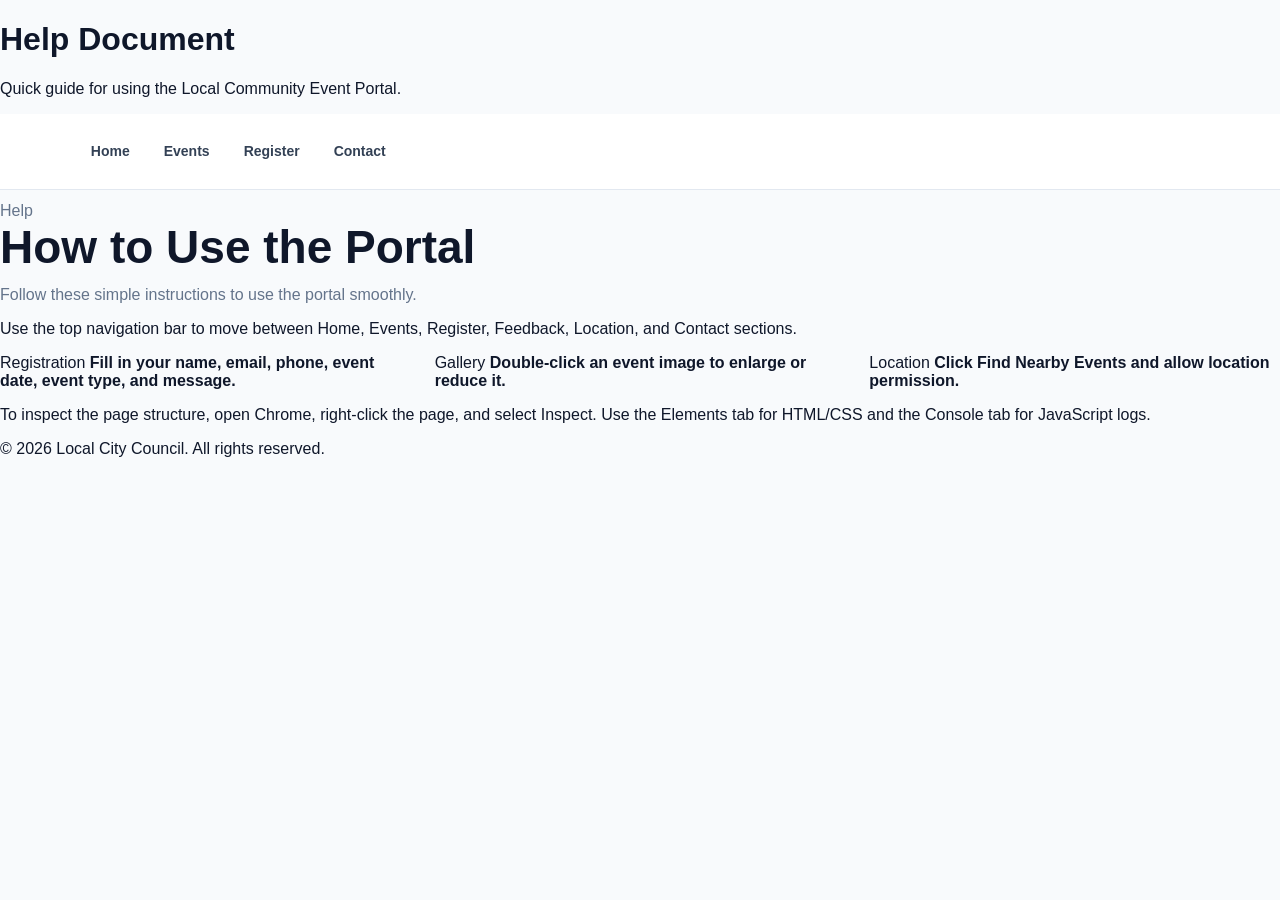
<file: help.html>
<!DOCTYPE html>
<html lang="en">
<head>
  <meta charset="UTF-8">
  <meta name="viewport" content="width=device-width, initial-scale=1.0">
  <title>Help - Local Community Event Portal</title>
  <link rel="stylesheet" href="style.css">
</head>
<body>

  <!-- Navigation -->
  <header class="top-header">
    <div class="container header-area">
      <h1>Help Document</h1>
      <p>Quick guide for using the Local Community Event Portal.</p>
    </div>

    <nav class="navbar">
      <div class="container nav-links">
        <a href="index.html#home">Home</a>
        <a href="index.html#events">Events</a>
        <a href="index.html#registration">Register</a>
        <a href="index.html#contact">Contact</a>
      </div>
    </nav>
  </header>

  <!-- Main -->
  <main class="container">
    <section class="page-section">
      <div class="section-heading left">
        <p class="eyebrow">Help</p>
        <h2>How to Use the Portal</h2>
        <p>Follow these simple instructions to use the portal smoothly.</p>
      </div>

      <p class="highlight">Use the top navigation bar to move between Home, Events, Register, Feedback, Location, and Contact sections.</p>

      <div class="contact-grid">
        <div>
          <span>Registration</span>
          <strong>Fill in your name, email, phone, event date, event type, and message.</strong>
        </div>

        <div>
          <span>Gallery</span>
          <strong>Double-click an event image to enlarge or reduce it.</strong>
        </div>

        <div>
          <span>Location</span>
          <strong>Click Find Nearby Events and allow location permission.</strong>
        </div>
      </div>

      <p>To inspect the page structure, open Chrome, right-click the page, and select Inspect. Use the Elements tab for HTML/CSS and the Console tab for JavaScript logs.</p>
    </section>
  </main>

  <!-- Footer -->
  <footer>
    <p>&copy; 2026 Local City Council. All rights reserved.</p>
  </footer>

</body>
</html>
</file>
<file: style.css>
:root {
  --primary: #2563eb;
  --secondary: #14b8a6;
  --dark: #0f172a;
  --muted: #64748b;
  --light: #f8fafc;
  --white: #ffffff;
  --danger: #ef4444;
  --border: #e2e8f0;
  --shadow: 0 18px 45px rgba(15, 23, 42, 0.1);
  --radius: 18px;
}

* {
  box-sizing: border-box;
}

html {
  scroll-behavior: smooth;
  scroll-padding-top: 90px;
}

body {
  margin: 0;
  font-family: "Poppins", sans-serif;
  background: var(--light);
  color: var(--dark);
}

a {
  color: inherit;
  text-decoration: none;
}

img {
  max-width: 100%;
  display: block;
}

.page-loader {
  position: fixed;
  inset: 0;
  background: var(--white);
  display: grid;
  place-items: center;
  z-index: 999;
  transition: opacity 0.4s ease, visibility 0.4s ease;
}

.page-loader.hide {
  opacity: 0;
  visibility: hidden;
}

.loader {
  width: 46px;
  height: 46px;
  border: 5px solid #dbeafe;
  border-top-color: var(--primary);
  border-radius: 50%;
  animation: spin 0.8s linear infinite;
}

.navbar {
  position: sticky;
  top: 0;
  z-index: 100;
  height: 76px;
  padding: 0 6%;
  background: rgba(255, 255, 255, 0.92);
  backdrop-filter: blur(16px);
  border-bottom: 1px solid var(--border);
  display: flex;
  justify-content: space-between;
  align-items: center;
}

.logo {
  display: flex;
  align-items: center;
  gap: 10px;
  font-weight: 800;
  font-size: 20px;
}

.logo span {
  width: 42px;
  height: 42px;
  display: grid;
  place-items: center;
  border-radius: 12px;
  color: white;
  background: linear-gradient(135deg, var(--primary), var(--secondary));
}

.nav-links {
  display: flex;
  gap: 6px;
  align-items: center;
}

.nav-links a {
  padding: 10px 14px;
  border-radius: 999px;
  color: #334155;
  font-size: 14px;
  font-weight: 600;
  transition: 0.25s ease;
}

.nav-links a:hover,
.nav-links a.active {
  color: var(--primary);
  background: #eff6ff;
}

.menu-btn {
  display: none;
  border: 0;
  background: var(--primary);
  color: white;
  width: 42px;
  height: 42px;
  border-radius: 12px;
  font-size: 22px;
}

.hero {
  min-height: calc(100vh - 76px);
  padding: 90px 6%;
  position: relative;
  display: grid;
  grid-template-columns: 1.3fr 0.7fr;
  gap: 32px;
  align-items: center;
  overflow: hidden;
  background:
    linear-gradient(120deg, rgba(15, 23, 42, 0.88), rgba(37, 99, 235, 0.7)),
    url("https://images.unsplash.com/photo-1511632765486-a01980e01a18?auto=format&fit=crop&w=1600&q=80") center/cover;
}

.hero-content,
.hero-stats {
  position: relative;
  z-index: 1;
}

.tag,
.section-tag {
  display: inline-block;
  margin-bottom: 12px;
  color: var(--secondary);
  font-size: 13px;
  font-weight: 800;
  text-transform: uppercase;
}

.hero h1 {
  max-width: 760px;
  margin: 0;
  color: white;
  font-size: clamp(38px, 6vw, 72px);
  line-height: 1.05;
}

.hero-text {
  max-width: 650px;
  margin: 22px 0;
  color: #e2e8f0;
  font-size: 18px;
}

.hero-actions,
.form-actions {
  display: flex;
  gap: 14px;
  flex-wrap: wrap;
}

.btn {
  display: inline-flex;
  justify-content: center;
  align-items: center;
  min-height: 48px;
  padding: 13px 22px;
  border: 0;
  border-radius: 999px;
  cursor: pointer;
  font-weight: 700;
  font-family: inherit;
  transition: transform 0.25s ease, box-shadow 0.25s ease, opacity 0.25s ease;
}

.btn:hover {
  transform: translateY(-2px);
  box-shadow: 0 12px 28px rgba(37, 99, 235, 0.22);
}

.primary-btn {
  color: white;
  background: linear-gradient(135deg, var(--primary), var(--secondary));
}

.secondary-btn {
  color: white;
  background: rgba(255, 255, 255, 0.18);
  border: 1px solid rgba(255, 255, 255, 0.4);
}

.danger-btn {
  color: white;
  background: var(--danger);
}

.hero-stats {
  display: grid;
  gap: 18px;
}

.hero-stats div {
  padding: 24px;
  border-radius: var(--radius);
  color: white;
  background: rgba(255, 255, 255, 0.14);
  border: 1px solid rgba(255, 255, 255, 0.24);
  backdrop-filter: blur(14px);
}

.hero-stats strong {
  display: block;
  font-size: 34px;
}

.hero-stats span {
  color: #dbeafe;
}

.section {
  padding: 82px 6%;
}

.alt-section {
  background: #eef6ff;
}

.section-heading {
  max-width: 720px;
  margin: 0 auto 42px;
  text-align: center;
}

.section-heading.left {
  margin: 0;
  text-align: left;
}

.section-heading h2 {
  margin: 0;
  font-size: clamp(30px, 4vw, 46px);
}

.section-heading p {
  color: var(--muted);
  margin: 12px 0 0;
}

.event-grid,
.contact-grid {
  display: grid;
  grid-template-columns: repeat(3, 1fr);
  gap: 24px;
}

.event-card,
.form-card,
.feedback-card,
.map-card,
.contact-card,
.video-card {
  background: var(--white);
  border: 1px solid var(--border);
  border-radius: var(--radius);
  box-shadow: var(--shadow);
}

.event-card {
  overflow: hidden;
  transition: transform 0.25s ease, box-shadow 0.25s ease;
}

.event-card:hover {
  transform: translateY(-8px);
  box-shadow: 0 24px 60px rgba(15, 23, 42, 0.15);
}

.event-card img {
  width: 100%;
  height: 230px;
  object-fit: cover;
}

.event-card div {
  padding: 22px;
}

.event-date {
  color: var(--primary);
  font-weight: 800;
  font-size: 14px;
}

.event-card h3 {
  margin: 8px 0;
  font-size: 22px;
}

.event-card p {
  color: var(--muted);
}

.event-card a {
  color: var(--primary);
  font-weight: 800;
}

.gallery-grid {
  display: grid;
  grid-template-columns: repeat(3, 1fr);
  gap: 22px;
}

.gallery-grid figure {
  margin: 0;
  overflow: hidden;
  border-radius: var(--radius);
  background: var(--white);
  box-shadow: var(--shadow);
}

.gallery-grid img {
  width: 100%;
  height: 230px;
  object-fit: cover;
  cursor: pointer;
  transition: transform 0.35s ease;
}

.gallery-grid img:hover,
.gallery-grid img.large {
  transform: scale(1.08);
}

.gallery-grid figcaption {
  padding: 16px;
  font-weight: 700;
}

.gallery-table {
  width: 100%;
  margin-top: 28px;
  border-collapse: collapse;
  table-layout: fixed;
}

.gallery-table caption {
  margin-bottom: 14px;
  font-weight: 700;
  color: var(--text);
}

.gallery-table td {
  padding: 10px;
  vertical-align: top;
}

.gallery-table img {
  width: 100%;
  height: 180px;
  object-fit: cover;
  border-radius: var(--radius);
  cursor: pointer;
  box-shadow: var(--shadow);
  transition: var(--transition);
}

.gallery-table img:hover,
.gallery-table img.large {
  transform: scale(1.04);
}

.gallery-table span {
  display: block;
  margin-top: 10px;
  font-weight: 700;
}

.form-card {
  max-width: 980px;
  margin: auto;
  padding: 30px;
}

.form-grid,
.two-column {
  display: grid;
  grid-template-columns: repeat(2, 1fr);
  gap: 24px;
}

.form-group {
  display: grid;
  gap: 8px;
}

label {
  font-weight: 700;
}

input,
select,
textarea {
  width: 100%;
  padding: 15px 16px;
  border: 1px solid #cbd5e1;
  border-radius: 14px;
  color: var(--dark);
  background: #f8fafc;
  font: inherit;
  transition: 0.25s ease;
}

input:focus,
select:focus,
textarea:focus {
  outline: none;
  border-color: var(--primary);
  background: white;
  box-shadow: 0 0 0 4px rgba(37, 99, 235, 0.12);
}

textarea {
  min-height: 130px;
  resize: vertical;
}

#phoneError {
  min-height: 20px;
  font-weight: 600;
  color: var(--danger);
}

.fee-box {
  padding: 18px;
  border-radius: 16px;
  background: linear-gradient(135deg, #eff6ff, #ccfbf1);
  border: 1px solid #bfdbfe;
}

.fee-box span {
  display: block;
  color: var(--muted);
  font-size: 13px;
  font-weight: 700;
}

.fee-box strong {
  color: var(--primary);
  font-size: 20px;
}

#confirmationMessage,
#videoMessage,
.location-result {
  display: block;
  margin-top: 16px;
  color: #047857;
  font-weight: 700;
}

.feedback-card,
.map-card {
  padding: 28px;
}

.feedback-card p {
  color: var(--muted);
}

.video-card {
  max-width: 860px;
  margin: auto;
  padding: 18px;
}

video {
  width: 100%;
  display: block;
  border-radius: 14px;
  background: black;
}

.map-placeholder {
  min-height: 250px;
  margin-bottom: 20px;
  border-radius: var(--radius);
  border: 1px dashed #93c5fd;
  background:
    linear-gradient(rgba(37, 99, 235, 0.12), rgba(20, 184, 166, 0.16)),
    repeating-linear-gradient(45deg, #eff6ff 0, #eff6ff 12px, #dbeafe 12px, #dbeafe 24px);
  display: grid;
  place-items: center;
  text-align: center;
  color: var(--primary);
}

.map-placeholder span {
  font-size: 28px;
  font-weight: 800;
}

.map-placeholder p {
  margin: 6px 0 0;
  color: var(--muted);
}

.contact-card {
  padding: 26px;
}

.contact-card span {
  color: var(--muted);
  font-weight: 700;
}

.contact-card strong {
  display: block;
  margin-top: 8px;
  font-size: 18px;
}

.footer {
  padding: 46px 6% 22px;
  color: #cbd5e1;
  background: #0f172a;
  display: grid;
  grid-template-columns: 1.2fr 1fr 0.8fr;
  gap: 28px;
}

.footer h3 {
  margin: 0 0 8px;
  color: white;
}

.footer-links,
.social-links {
  display: flex;
  gap: 12px;
  flex-wrap: wrap;
}

.footer-links a {
  color: #cbd5e1;
}

.social-links a {
  width: 40px;
  height: 40px;
  display: grid;
  place-items: center;
  border-radius: 50%;
  color: white;
  background: #1e293b;
  font-weight: 800;
}

.copyright {
  grid-column: 1 / -1;
  margin: 0;
  padding-top: 22px;
  border-top: 1px solid #1e293b;
  text-align: center;
}

.reveal {
  opacity: 0;
  transform: translateY(24px);
  transition: 0.7s ease;
}

.reveal.show {
  opacity: 1;
  transform: translateY(0);
}

@keyframes spin {
  to {
    transform: rotate(360deg);
  }
}

@media (max-width: 960px) {
  .menu-btn {
    display: block;
  }

  .nav-links {
    position: absolute;
    top: 76px;
    left: 0;
    right: 0;
    padding: 18px 6%;
    background: white;
    border-bottom: 1px solid var(--border);
    display: none;
    flex-direction: column;
    align-items: stretch;
  }

  .nav-links.open {
    display: flex;
  }

  .hero,
  .event-grid,
  .gallery-grid,
  .form-grid,
  .two-column,
  .contact-grid,
  .footer {
    grid-template-columns: 1fr;
  }

  .hero {
    padding-top: 70px;
  }

  .gallery-table,
  .gallery-table tbody,
  .gallery-table tr,
  .gallery-table td {
    display: block;
    width: 100%;
  }
}

@media (max-width: 560px) {
  .navbar {
    padding: 0 4%;
  }

  .logo {
    font-size: 16px;
  }

  .section,
  .hero {
    padding-left: 4%;
    padding-right: 4%;
  }

  .form-card,
  .feedback-card,
  .map-card {
    padding: 20px;
  }

  .hero-actions,
  .form-actions {
    flex-direction: column;
  }

  .btn {
    width: 100%;
  }
}
</file>
